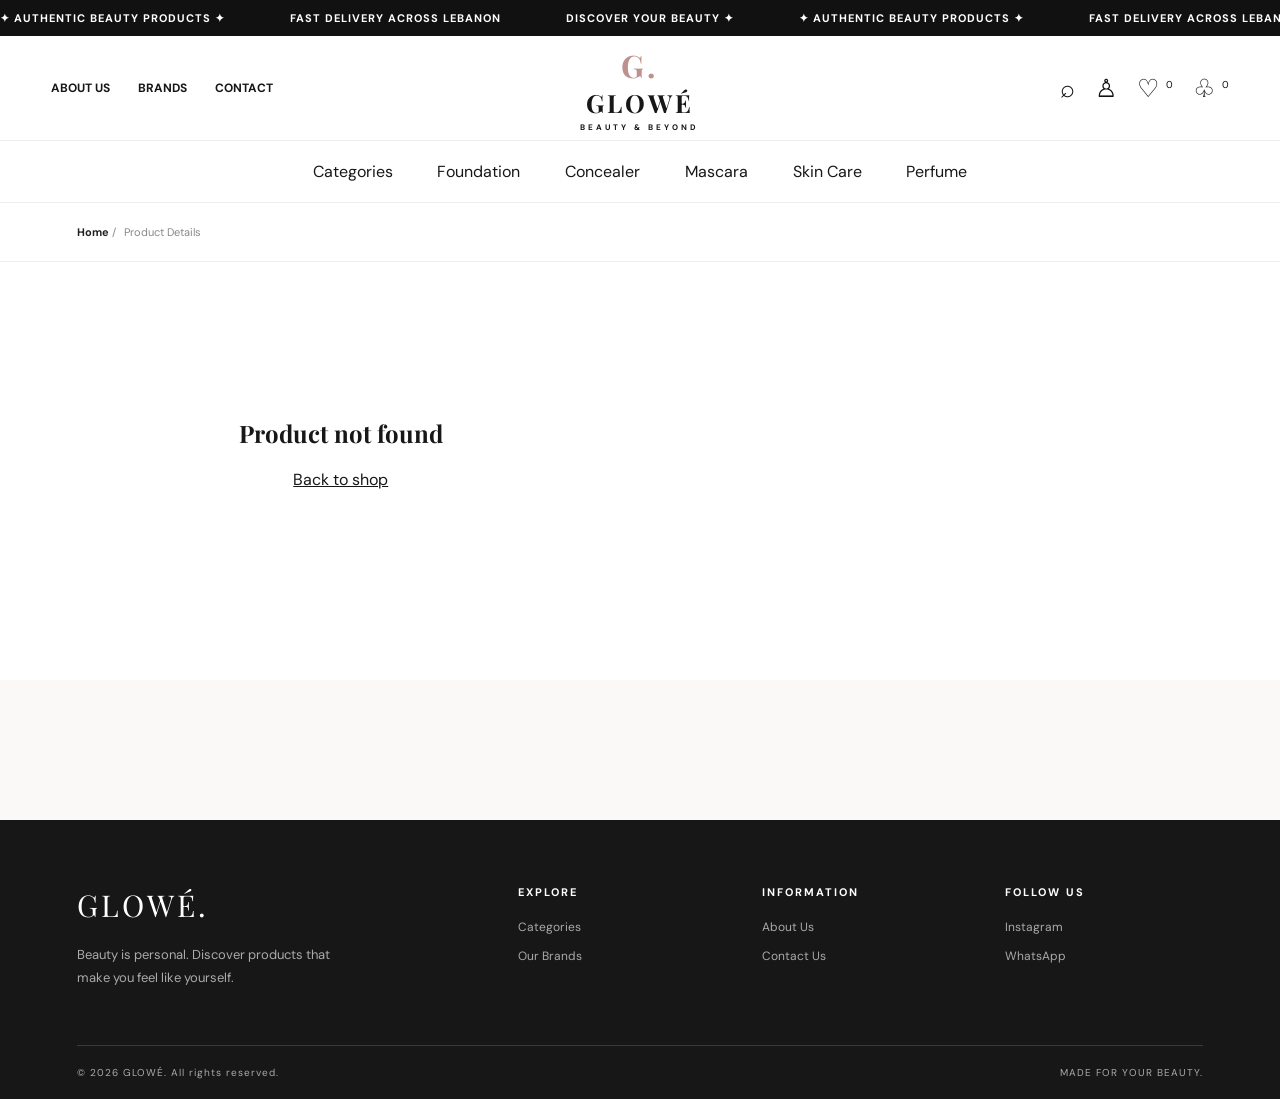
<file: product.html>
<!DOCTYPE html>
<html lang="en">
<head>
    <meta charset="UTF-8">
    <meta name="viewport" content="width=device-width, initial-scale=1.0">
    <meta name="description" content="Discover beauty products at GLOWÉ.">
    <title>Product | GLOWÉ</title>

    <link rel="preconnect" href="https://fonts.googleapis.com">
    <link rel="preconnect" href="https://fonts.gstatic.com" crossorigin>
    <link href="https://fonts.googleapis.com/css2?family=DM+Sans:wght@400;500;600;700;800&family=Playfair+Display:wght@500;600;700&display=swap" rel="stylesheet">

    <link rel="stylesheet" href="style.css">
</head>
<body>

    <div class="announcement">
        <div class="announcement-track">
            <span>✦ AUTHENTIC BEAUTY PRODUCTS ✦</span>
            <span>FAST DELIVERY ACROSS LEBANON</span>
            <span>DISCOVER YOUR BEAUTY ✦</span>
            <span>✦ AUTHENTIC BEAUTY PRODUCTS ✦</span>
            <span>FAST DELIVERY ACROSS LEBANON</span>
        </div>
    </div>

    <header class="main-header">
        <button class="mobile-menu" id="menuToggle" aria-label="Open menu">☰</button>

        <nav class="header-left">
            <a href="index.html#about">ABOUT US</a>
            <a href="index.html#brands">BRANDS</a>
            <a href="index.html#contact">CONTACT</a>
        </nav>

        <a href="index.html" class="logo">
            <span class="logo-mark">G.</span>
            <span>GLOWÉ</span>
            <small>BEAUTY & BEYOND</small>
        </a>

        <div class="header-actions">
            <button id="searchToggle" aria-label="Search">⌕</button>
            <button aria-label="Account">♙</button>
            <button aria-label="Wishlist">♡ <sup>0</sup></button>
            <button aria-label="Shopping bag">♧ <sup id="cartCount">0</sup></button>
        </div>
    </header>

    <nav class="category-nav" id="categoryNav">
        <a href="index.html#categories">Categories</a>
        <a href="index.html#section-foundation">Foundation</a>
        <a href="index.html#section-concealer">Concealer</a>
        <a href="index.html#section-mascara">Mascara</a>
        <a href="index.html#section-skincare">Skin Care</a>
        <a href="index.html#section-perfume">Perfume</a>
    </nav>

    <div class="product-breadcrumb">
        <a href="index.html">Home</a> / <span>Product Details</span>
    </div>

    <main>
        <section class="product-details-layout" id="productDetails">
            <p>Loading product...</p>
        </section>

        <section class="related-products" id="relatedProducts"></section>
    </main>

    <footer id="contact">
        <div class="footer-main">
            <div class="footer-brand">
                <a href="index.html" class="footer-logo">GLOWÉ.</a>
                <p>Beauty is personal. Discover products that make you feel like yourself.</p>
            </div>

            <div>
                <h4>EXPLORE</h4>
                <a href="index.html#categories">Categories</a>
                <a href="index.html#brands">Our Brands</a>
            </div>

            <div>
                <h4>INFORMATION</h4>
                <a href="index.html#about">About Us</a>
                <a href="index.html#contact">Contact Us</a>
            </div>

            <div>
                <h4>FOLLOW US</h4>
                <a href="#contact">Instagram</a>
                <a href="#contact">WhatsApp</a>
            </div>
        </div>

        <div class="footer-bottom">
            <p>© 2026 GLOWÉ. All rights reserved.</p>
            <p>MADE FOR YOUR BEAUTY.</p>
        </div>
    </footer>

    <script src="script.js"></script>
</body>
</html>
</file>
<file: style.css>
* {
    margin: 0;
    padding: 0;
    box-sizing: border-box;
}

:root {
    --black: #171717;
    --cream: #f8f6f1;
    --pink: #eacbc9;
    --muted: #777;
    --accent: #a17d78;
}

html {
    scroll-behavior: smooth;
    scroll-padding-top: 30px;
}

body {
    font-family: 'DM Sans', sans-serif;
    color: var(--black);
    background: #fff;
}

a {
    text-decoration: none;
    color: inherit;
}

button {
    font: inherit;
    cursor: pointer;
}

/* ANNOUNCEMENT */

.announcement {
    background: #111;
    color: white;
    overflow: hidden;
    height: 36px;
    display: flex;
    align-items: center;
}

.announcement-track {
    display: flex;
    align-items: center;
    gap: 65px;
    white-space: nowrap;
    animation: marquee 28s linear infinite;
    font-size: 11px;
    font-weight: 700;
    letter-spacing: 1px;
}

@keyframes marquee {
    to {
        transform: translateX(-50%);
    }
}

/* HEADER */

.main-header {
    height: 105px;
    padding: 0 4%;
    display: grid;
    grid-template-columns: 1fr 1fr 1fr;
    align-items: center;
    border-bottom: 1px solid #eee;
    position: relative;
    z-index: 20;
    background: #fff;
}

.header-left,
.header-actions {
    display: flex;
    align-items: center;
    gap: 28px;
}

.header-left a {
    font-size: 12px;
    font-weight: 700;
    transition: .3s;
}

.header-left a:hover {
    color: var(--accent);
}

.logo {
    display: flex;
    flex-direction: column;
    align-items: center;
    justify-self: center;
    font-family: 'Playfair Display', serif;
    font-size: 25px;
    font-weight: 700;
    letter-spacing: 3px;
}

.logo-mark {
    font-family: 'Playfair Display', serif;
    font-size: 31px;
    color: #bd918d;
}

.logo small {
    font-family: 'DM Sans', sans-serif;
    font-size: 8px;
    letter-spacing: 3px;
    margin-top: 3px;
}

.header-actions {
    justify-content: flex-end;
    gap: 20px;
}

.header-actions button {
    border: 0;
    background: none;
    font-size: 25px;
    position: relative;
    color: #111;
}

.header-actions sup {
    font-size: 10px;
}

.mobile-menu {
    display: none;
    border: 0;
    background: none;
    font-size: 24px;
}

/* SEARCH */

.search-area {
    display: none;
    padding: 18px 5%;
    border-bottom: 1px solid #eee;
    background: #fff;
}

.search-area.show {
    display: flex;
}

.search-area input {
    width: 100%;
    border: 0;
    outline: 0;
    padding: 10px;
    font-size: 15px;
}

.search-area button {
    border: 0;
    background: none;
    font-size: 20px;
}

/* MAIN CATEGORY NAVIGATION */

.category-nav {
    min-height: 62px;
    width: 100%;
    display: flex;
    justify-content: center;
    align-items: center;
    gap: clamp(20px, 3.5vw, 48px);
    padding: 8px 18px;
    position: relative;
    z-index: 100;
    background: #fff;
    border-bottom: 1px solid #eee;
    flex-wrap: nowrap;
}

.nav-dropdown {
    position: relative;
    display: flex;
    align-items: center;
    height: 45px;
}

.category-nav .nav-link {
    display: flex;
    align-items: center;
    gap: 6px;
    color: #222;
    font-size: 12px;
    font-weight: 700;
    letter-spacing: .8px;
    white-space: nowrap;
    transition: color .25s ease;
}

.category-nav .nav-link span {
    font-size: 15px;
    color: #888;
    transition: transform .25s ease;
}

.nav-dropdown:hover > .nav-link,
.nav-dropdown:focus-within > .nav-link {
    color: var(--accent);
}

.nav-dropdown:hover > .nav-link span,
.nav-dropdown:focus-within > .nav-link span {
    transform: rotate(180deg);
}

/* DROPDOWN MENUS - HIDDEN UNTIL HOVER */

.category-nav .dropdown-menu {
    display: none;
    position: absolute;
    top: 100%;
    left: 0;
    min-width: 205px;
    padding: 12px 0;
    background: #fff;
    border: 1px solid #eee;
    box-shadow: 0 12px 30px rgba(0, 0, 0, .10);
    z-index: 999;
}

.nav-dropdown:hover > .dropdown-menu,
.nav-dropdown:focus-within > .dropdown-menu {
    display: block;
}

.category-nav .dropdown-menu a {
    display: block;
    padding: 11px 19px;
    color: #444;
    font-size: 12px;
    font-weight: 500;
    letter-spacing: 0;
    white-space: nowrap;
    transition: .2s ease;
}

.category-nav .dropdown-menu a:hover {
    background: #f8f6f1;
    color: var(--accent);
    padding-left: 24px;
}

/* HERO SLIDER */

.hero {
    width: 92%;
    height: 560px;
    margin: 22px auto 0;
    position: relative;
    overflow: hidden;
    border-radius: 12px;
    background: #eee;
}

.hero-slide {
    position: absolute;
    inset: 0;
    opacity: 0;
    visibility: hidden;
    transition: opacity .9s ease, visibility .9s;
}

.hero-slide.active {
    opacity: 1;
    visibility: visible;
    z-index: 1;
}

.hero-slide > img {
    width: 100%;
    height: 100%;
    object-fit: cover;
    position: absolute;
    inset: 0;
}

.hero-slide::after {
    content: "";
    position: absolute;
    inset: 0;
    background: linear-gradient(90deg, rgba(0,0,0,.48), transparent 85%);
}

.hero-content {
    position: absolute;
    z-index: 2;
    top: 50%;
    left: 8%;
    transform: translateY(-50%);
    color: white;
    max-width: 480px;
}

.eyebrow {
    font-size: 11px;
    letter-spacing: 3px;
    font-weight: 700;
}

.hero-content h1 {
    font-family: 'Playfair Display', serif;
    font-size: clamp(45px, 6vw, 76px);
    line-height: 1.12;
    margin: 22px 0;
}

.hero-content h1 i,
.section-heading h2 i,
.promo-content h2 i {
    font-weight: 500;
}

.hero-content p {
    font-size: 15px;
    line-height: 1.8;
    margin-bottom: 28px;
}

.hero-btn {
    display: inline-flex;
    align-items: center;
    gap: 28px;
    padding: 16px 23px;
    background: white;
    color: #111;
    font-size: 11px;
    font-weight: 800;
    letter-spacing: 1px;
    transition: .3s;
}

.hero-btn:hover {
    background: var(--pink);
}

.slide-number {
    position: absolute;
    bottom: 35px;
    right: 45px;
    color: white;
    z-index: 2;
    font-size: 12px;
    letter-spacing: 2px;
}

.slider-arrow {
    position: absolute;
    top: 50%;
    transform: translateY(-50%);
    width: 43px;
    height: 43px;
    border: 0;
    border-radius: 50%;
    background: white;
    z-index: 3;
    font-size: 20px;
}

.slider-arrow.prev {
    left: 20px;
}

.slider-arrow.next {
    right: 20px;
}

.slider-dots {
    position: absolute;
    bottom: 30px;
    left: 50%;
    transform: translateX(-50%);
    z-index: 3;
    display: flex;
    gap: 9px;
}

.dot {
    width: 8px;
    height: 8px;
    border: 0;
    border-radius: 20px;
    background: rgba(255,255,255,.55);
    transition: .3s;
}

.dot.active {
    width: 26px;
    background: white;
}

/* GENERAL SECTIONS */

.section-padding {
    padding: 90px 6%;
}

.section-heading {
    text-align: center;
    margin-bottom: 42px;
}

.section-heading > span {
    font-size: 10px;
    font-weight: 700;
    letter-spacing: 3px;
    color: #ad827d;
}

.section-heading h2 {
    font-family: 'Playfair Display', serif;
    font-size: 43px;
    margin: 12px 0;
    font-weight: 500;
}

.section-heading p {
    color: var(--muted);
    font-size: 14px;
}

/* CATEGORY CARDS */

.category-grid {
    display: grid;
    grid-template-columns: repeat(4, 1fr);
    gap: 20px;
}

.category-card {
    height: 330px;
    position: relative;
    overflow: hidden;
    background: #f5f1eb;
}

.category-card img {
    width: 100%;
    height: 100%;
    object-fit: cover;
    transition: transform .7s;
}

.category-card:hover img {
    transform: scale(1.07);
}

.category-card::after {
    content: "";
    position: absolute;
    inset: 40% 0 0;
    background: linear-gradient(transparent, rgba(0,0,0,.55));
}

.category-card div {
    position: absolute;
    bottom: 25px;
    left: 22px;
    z-index: 2;
    color: white;
}

.category-card h3 {
    font-family: 'Playfair Display', serif;
    font-size: 27px;
    margin-bottom: 8px;
}

.category-card div span {
    font-size: 10px;
    letter-spacing: 2px;
    font-weight: 700;
}

/* PRODUCT GRIDS */

.product-grid {
    display: grid;
    grid-template-columns: repeat(4, 1fr);
    gap: 22px;
}

.product-card {
    min-width: 0;
    cursor: pointer;
}

.product-image {
    height: 340px;
    background: #f0ece6;
    position: relative;
    overflow: hidden;
}

.product-image > img,
.product-photo-link img {
    width: 100%;
    height: 100%;
    object-fit: cover;
    display: block;
    transition: transform .5s;
}

.product-photo-link {
    display: block;
    width: 100%;
    height: 100%;
}

.product-card:hover .product-image img {
    transform: scale(1.05);
}

.product-tag {
    position: absolute;
    top: 14px;
    left: 14px;
    z-index: 2;
    background: white;
    padding: 7px 10px;
    font-size: 9px;
    font-weight: 800;
    letter-spacing: 1px;
}

.sale-tag {
    background: #b67d79;
    color: white;
}

.wishlist-btn {
    position: absolute;
    z-index: 4;
    top: 12px;
    right: 13px;
    background: white;
    border: 0;
    border-radius: 50%;
    width: 36px;
    height: 36px;
    font-size: 21px;
}

.wishlist-btn.selected {
    color: #c16c76;
}

.quick-add {
    position: absolute;
    bottom: 0;
    left: 0;
    width: 100%;
    padding: 15px;
    background: white;
    border: 0;
    font-size: 10px;
    font-weight: 800;
    letter-spacing: 1px;
    transform: translateY(100%);
    transition: .3s;
    z-index: 3;
}

.product-card:hover .quick-add {
    transform: translateY(0);
}

.product-info {
    padding: 17px 4px;
}

.product-info > span {
    font-size: 9px;
    letter-spacing: 2px;
    color: var(--accent);
    font-weight: 700;
}

.product-info h3 {
    font-size: 14px;
    font-weight: 600;
    margin: 8px 0;
}

.product-info p {
    font-size: 13px;
    font-weight: 700;
}

.product-info del {
    color: #999;
    margin-right: 7px;
    font-weight: 400;
}

.product-info a {
    color: inherit;
    text-decoration: none;
}

.product-info h3:hover {
    text-decoration: underline;
}

.outline-btn {
    display: table;
    margin: 40px auto 0;
    padding: 15px 28px;
    border: 1px solid #222;
    font-size: 10px;
    font-weight: 800;
    letter-spacing: 1px;
    transition: .3s;
}

.outline-btn:hover {
    background: #222;
    color: white;
}

/* CATEGORY PRODUCT SECTIONS */

.category-products {
    background: #fff;
    border-bottom: 1px solid #eee;
    scroll-margin-top: 25px;
}

.category-products:nth-child(even) {
    background: #faf9f7;
}

.category-section-heading {
    display: flex;
    justify-content: space-between;
    align-items: end;
    margin-bottom: 32px;
}

.category-section-heading span {
    color: var(--accent);
    font-size: 10px;
    font-weight: 700;
    letter-spacing: 3px;
}

.category-section-heading h2 {
    font-family: 'Playfair Display', serif;
    font-size: 38px;
    font-weight: 500;
    margin-top: 10px;
}

.category-view-all {
    border-bottom: 1px solid #222;
    padding-bottom: 7px;
    font-size: 10px;
    font-weight: 800;
    letter-spacing: 1px;
    white-space: nowrap;
}

/* PROMO BANNER */

.promo-banner {
    height: 420px;
    position: relative;
    overflow: hidden;
}

.promo-banner > img {
    width: 100%;
    height: 100%;
    object-fit: cover;
}

.promo-banner::after {
    content: "";
    position: absolute;
    inset: 0;
    background: linear-gradient(90deg, rgba(0,0,0,.5), transparent);
}

.promo-content {
    position: absolute;
    z-index: 2;
    top: 50%;
    left: 10%;
    transform: translateY(-50%);
    color: white;
}

.promo-content > span {
    font-size: 10px;
    letter-spacing: 3px;
    font-weight: 700;
}

.promo-content h2 {
    font-family: 'Playfair Display', serif;
    font-size: 55px;
    line-height: 1.2;
    margin: 18px 0 25px;
}

/* BRANDS */

.brand-list {
    display: flex;
    justify-content: space-around;
    align-items: center;
    flex-wrap: wrap;
    gap: 30px;
}

.brand-list span {
    font-family: 'Playfair Display', serif;
    font-size: 19px;
    font-weight: 700;
    letter-spacing: 1px;
}

/* FOOTER */

footer {
    background: #171717;
    color: white;
    padding: 65px 6% 20px;
}

.footer-main {
    display: grid;
    grid-template-columns: 2fr 1fr 1fr 1fr;
    gap: 45px;
    padding-bottom: 55px;
}

.footer-logo {
    font-family: 'Playfair Display', serif;
    font-size: 30px;
    letter-spacing: 3px;
}

.footer-brand p {
    max-width: 260px;
    margin-top: 18px;
    color: #aaa;
    font-size: 13px;
    line-height: 1.8;
}

.footer-main h4 {
    font-size: 11px;
    letter-spacing: 2px;
    margin-bottom: 20px;
}

.footer-main > div:not(:first-child) a {
    display: block;
    color: #aaa;
    font-size: 12px;
    margin: 13px 0;
}

.footer-main a:hover {
    color: white;
}

.footer-bottom {
    border-top: 1px solid #393939;
    padding-top: 20px;
    display: flex;
    justify-content: space-between;
    color: #aaa;
    font-size: 10px;
    letter-spacing: 1px;
}

/* PRODUCT DETAILS PAGE */

.product-breadcrumb {
    padding: 22px 6%;
    font-size: 11px;
    color: #888;
    border-bottom: 1px solid #eee;
}

.product-breadcrumb a {
    color: #222;
    font-weight: 700;
}

.product-breadcrumb span {
    margin-left: 5px;
}

.product-details-layout {
    max-width: 1250px;
    margin: 55px auto 90px;
    padding: 0 5%;
    display: grid;
    grid-template-columns: 1fr 1fr;
    gap: 75px;
    align-items: start;
}

.product-detail-image {
    background: #f7f5f1;
    min-height: 580px;
    display: flex;
    align-items: center;
    justify-content: center;
}

.product-detail-image img {
    width: 100%;
    height: 580px;
    object-fit: contain;
    mix-blend-mode: multiply;
}

.product-detail-info {
    padding-top: 35px;
}

.detail-brand {
    font-size: 11px;
    font-weight: 800;
    letter-spacing: 3px;
    color: var(--accent);
}

.detail-category {
    margin-top: 24px;
    color: #888;
    font-size: 12px;
    text-transform: uppercase;
    letter-spacing: 2px;
}

.product-detail-info h1 {
    font-family: 'Playfair Display', serif;
    font-size: clamp(32px, 4vw, 48px);
    font-weight: 500;
    line-height: 1.2;
    margin: 12px 0 22px;
}

.detail-price {
    display: flex;
    align-items: center;
    gap: 13px;
    font-size: 21px;
    margin-bottom: 25px;
}

.detail-price del {
    color: #999;
    font-size: 16px;
}

.detail-price strong {
    font-weight: 700;
}

.detail-description {
    color: #666;
    font-size: 14px;
    line-height: 1.9;
    max-width: 480px;
    padding-bottom: 28px;
    border-bottom: 1px solid #eee;
}

.detail-option,
.detail-quantity {
    margin-top: 25px;
}

.detail-option label,
.detail-quantity label {
    display: block;
    font-size: 10px;
    letter-spacing: 2px;
    font-weight: 800;
    margin-bottom: 12px;
}

.detail-option div {
    display: inline-block;
    border: 1px solid #ddd;
    padding: 12px 18px;
    font-size: 13px;
}

.quantity-control {
    display: flex;
    align-items: center;
    border: 1px solid #ddd;
    width: 140px;
    height: 43px;
}

.quantity-control button {
    width: 42px;
    height: 100%;
    background: white;
    border: 0;
    font-size: 20px;
}

.quantity-control input {
    width: 54px;
    height: 100%;
    text-align: center;
    border: 0;
    outline: 0;
    font: inherit;
}

.detail-add-cart,
.detail-wishlist {
    width: 100%;
    min-height: 52px;
    margin-top: 25px;
    font-size: 11px;
    font-weight: 800;
    letter-spacing: 2px;
    cursor: pointer;
}

.detail-add-cart {
    background: #171717;
    color: white;
    border: 1px solid #171717;
}

.detail-add-cart:hover {
    background: var(--accent);
    border-color: var(--accent);
}

.detail-wishlist {
    background: white;
    border: 1px solid #222;
    margin-top: 12px;
}

.detail-extra {
    border-top: 1px solid #eee;
    margin-top: 28px;
    padding-top: 22px;
}

.detail-extra p {
    color: #666;
    font-size: 12px;
    margin: 12px 0;
}

.related-products {
    padding: 70px 6%;
    background: #faf9f7;
}

.product-not-found {
    text-align: center;
    padding: 100px 20px;
}

.product-not-found h2 {
    font-family: 'Playfair Display', serif;
    margin-bottom: 20px;
}

.product-not-found a {
    text-decoration: underline;
}

/* TABLET */

@media (max-width: 1050px) {
    .category-nav {
        gap: 20px;
    }

    .category-nav .nav-link {
        font-size: 10px;
        letter-spacing: .4px;
    }

    .header-left {
        gap: 12px;
    }

    .header-left a {
        font-size: 10px;
    }

    .hero {
        height: 470px;
    }

    .category-grid,
    .product-grid {
        grid-template-columns: repeat(2, 1fr);
    }
}

/* MOBILE */

@media (max-width: 768px) {
    .announcement {
        height: 30px;
    }

    .announcement-track {
        font-size: 9px;
        gap: 30px;
    }

    .main-header {
        height: 76px;
        grid-template-columns: 35px 1fr 105px;
        padding: 0 15px;
    }

    .mobile-menu {
        display: block;
    }

    .header-left {
        display: none;
    }

    .logo {
        font-size: 20px;
    }

    .logo-mark {
        font-size: 22px;
    }

    .logo small {
        font-size: 7px;
    }

    .header-actions {
        gap: 11px;
    }

    .header-actions button {
        font-size: 20px;
    }

    /* Mobile menu is hidden until menu button is clicked */
    .category-nav {
        display: none;
        flex-direction: column;
        align-items: stretch;
        justify-content: flex-start;
        gap: 0;
        padding: 8px 20px 15px;
        max-height: 75vh;
        overflow-y: auto;
    }

    .category-nav.open {
        display: flex;
    }

    .nav-dropdown {
        display: flex;
        flex-direction: column;
        align-items: stretch;
        height: auto;
        border-bottom: 1px solid #eee;
    }

    .category-nav .nav-link {
        width: 100%;
        min-height: 48px;
        justify-content: space-between;
        padding: 12px 5px;
        font-size: 12px;
    }

    /* Dropdowns open by tapping the category */
    .category-nav .dropdown-menu {
        display: none;
        position: static;
        width: 100%;
        min-width: 0;
        padding: 4px 0 10px 12px;
        border: 0;
        box-shadow: none;
        background: #faf9f7;
    }

    .nav-dropdown.open > .dropdown-menu {
        display: block;
    }

    .category-nav .dropdown-menu a {
        padding: 11px 15px;
        font-size: 12px;
    }

    .hero {
        width: 94%;
        height: 480px;
        margin-top: 15px;
        border-radius: 7px;
    }

    .hero-slide > img {
        object-position: center;
    }

    .hero-slide::after {
        background: linear-gradient(90deg, rgba(0,0,0,.53), rgba(0,0,0,.12));
    }

    .hero-content {
        left: 7%;
        right: 7%;
    }

    .hero-content h1 {
        font-size: 49px;
    }

    .hero-content p {
        font-size: 13px;
    }

    .slider-arrow {
        width: 34px;
        height: 34px;
        font-size: 16px;
    }

    .slider-arrow.prev {
        left: 9px;
    }

    .slider-arrow.next {
        right: 9px;
    }

    .section-padding {
        padding: 65px 5%;
    }

    .section-heading h2 {
        font-size: 35px;
    }

    .category-grid,
    .product-grid {
        gap: 12px;
    }

    .category-card {
        height: 235px;
    }

    .category-card h3 {
        font-size: 21px;
    }

    .product-image {
        height: 235px;
    }

    .product-info h3 {
        font-size: 12px;
    }

    .quick-add {
        transform: translateY(0);
        padding: 11px 5px;
        font-size: 9px;
    }

    .category-section-heading {
        align-items: center;
        gap: 12px;
    }

    .category-section-heading h2 {
        font-size: 29px;
    }

    .category-section-heading span {
        font-size: 8px;
        letter-spacing: 2px;
    }

    .category-view-all {
        font-size: 9px;
    }

    .promo-banner {
        height: 350px;
    }

    .promo-content h2 {
        font-size: 40px;
    }

    .brand-list {
        gap: 25px;
    }

    .brand-list span {
        font-size: 15px;
    }

    .footer-main {
        grid-template-columns: 1fr 1fr;
        gap: 35px 20px;
    }

    .footer-bottom {
        flex-direction: column;
        gap: 12px;
    }

    .product-details-layout {
        grid-template-columns: 1fr;
        gap: 25px;
        margin: 25px auto 55px;
        padding: 0 5%;
    }

    .product-detail-image {
        min-height: 350px;
    }

    .product-detail-image img {
        height: 350px;
    }

    .product-detail-info {
        padding-top: 5px;
    }

    .product-detail-info h1 {
        font-size: 34px;
    }
}/* SPECIAL OFFER SETS */

.special-offers {
    padding-top: 80px;
    padding-bottom: 80px;
}

.special-offers .section-heading {
    text-align: center;
    margin-bottom: 40px;
}

.special-offers .product-grid {
    display: grid;
    grid-template-columns: repeat(4, minmax(0, 1fr));
    gap: 24px;
}

.special-offers .product-card {
    cursor: pointer;
}

.special-offers .product-photo-link {
    display: block;
    overflow: hidden;
}

.special-offers .product-image img {
    width: 100%;
    height: 300px;
    object-fit: cover;
    transition: transform .4s ease;
}

.special-offers .product-card:hover .product-image img {
    transform: scale(1.05);
}

.special-offers .product-tag {
    z-index: 2;
}

/* SET CONTENTS ON PRODUCT PAGE */

.set-contents {
    margin: 28px 0;
    padding: 22px;
    background: #f8f5f3;
    border-radius: 10px;
}

.set-contents h3 {
    font-size: 13px;
    letter-spacing: 1.5px;
    margin-bottom: 16px;
}

.set-contents ul {
    list-style: none;
    padding: 0;
    margin: 0;
}

.set-contents li {
    padding: 9px 0;
    font-size: 14px;
    border-bottom: 1px solid #e9e3df;
}

.set-contents li:last-child {
    border-bottom: none;
}

/* RESPONSIVE */

@media (max-width: 900px) {
    .special-offers .product-grid {
        grid-template-columns: repeat(2, minmax(0, 1fr));
        gap: 18px;
    }
}

@media (max-width: 500px) {
    .special-offers {
        padding-top: 50px;
        padding-bottom: 50px;
    }

    .special-offers .product-grid {
        gap: 12px;
    }

    .special-offers .product-image img {
        height: 190px;
    }

    .set-contents {
        padding: 16px;
    }
}
</file>
